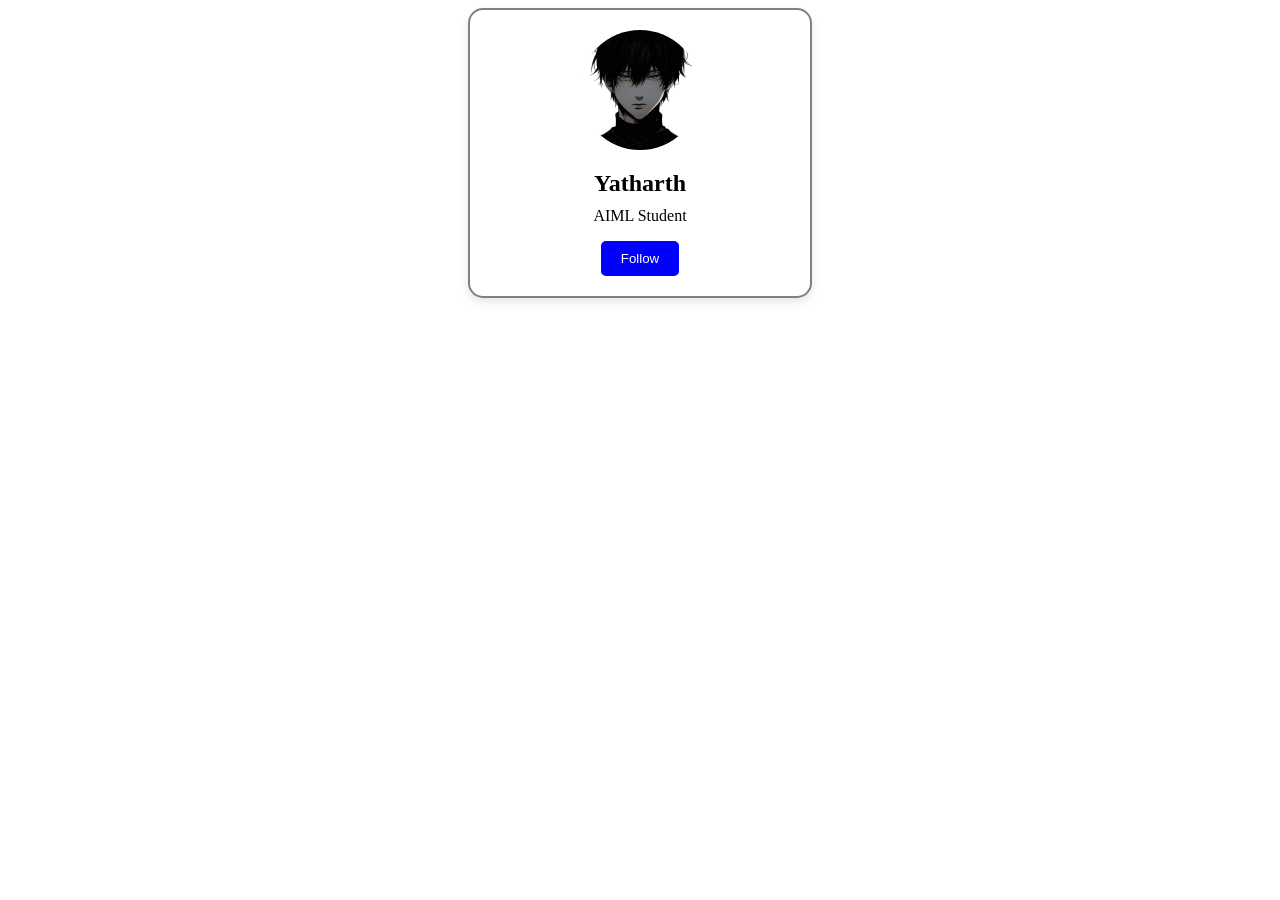
<file: box.html>
<!DOCTYPE HTML>
<html>
    <head>
        <link rel="stylesheet" href="box.css">
        <title>Student Portfolio</title>
    </head>
    <body>
        <div class="card">
        <img src="photosample1.jpg" alt="boy">
        <h2 >Yatharth</h2>
        <p >AIML Student</p>
        <button>Follow</button>
</div>
    </body>
</html>
</file>
<file: box.css>
.card{
    width: 300px;
    border: 2px solid gray;
    padding: 20px;
    margin: 4px auto;
    background-color: white;
    border-radius: 15px;
    box-shadow: 0px 4px 8px rgba(0, 0, 0, 0.1);
    text-align: center;

}
button{
    background-color: blue;
    color: white;
    padding: 10px 20px;
    border-radius: 5px;
    margin: auto;
    display: block;
    text-align: center;
    border: none;
    cursor: pointer;
    transition: all 0.3s ease;
    
}
img{
    width: 120px;
    height: 120px;
    border-radius: 50%;
    display: block;
    margin: auto;
    text-align: center;

}
h2{
    margin-bottom: 10px;
}
p{
    margin-top: 0;
}
button:hover{
    background-color: rgb(25, 0, 139);
    box-shadow: 0px 4px 8px rgba(6, 60, 239, 0.832);
    font-size: 1.05em;
    transition: all 0.3s ease;
}
</file>
